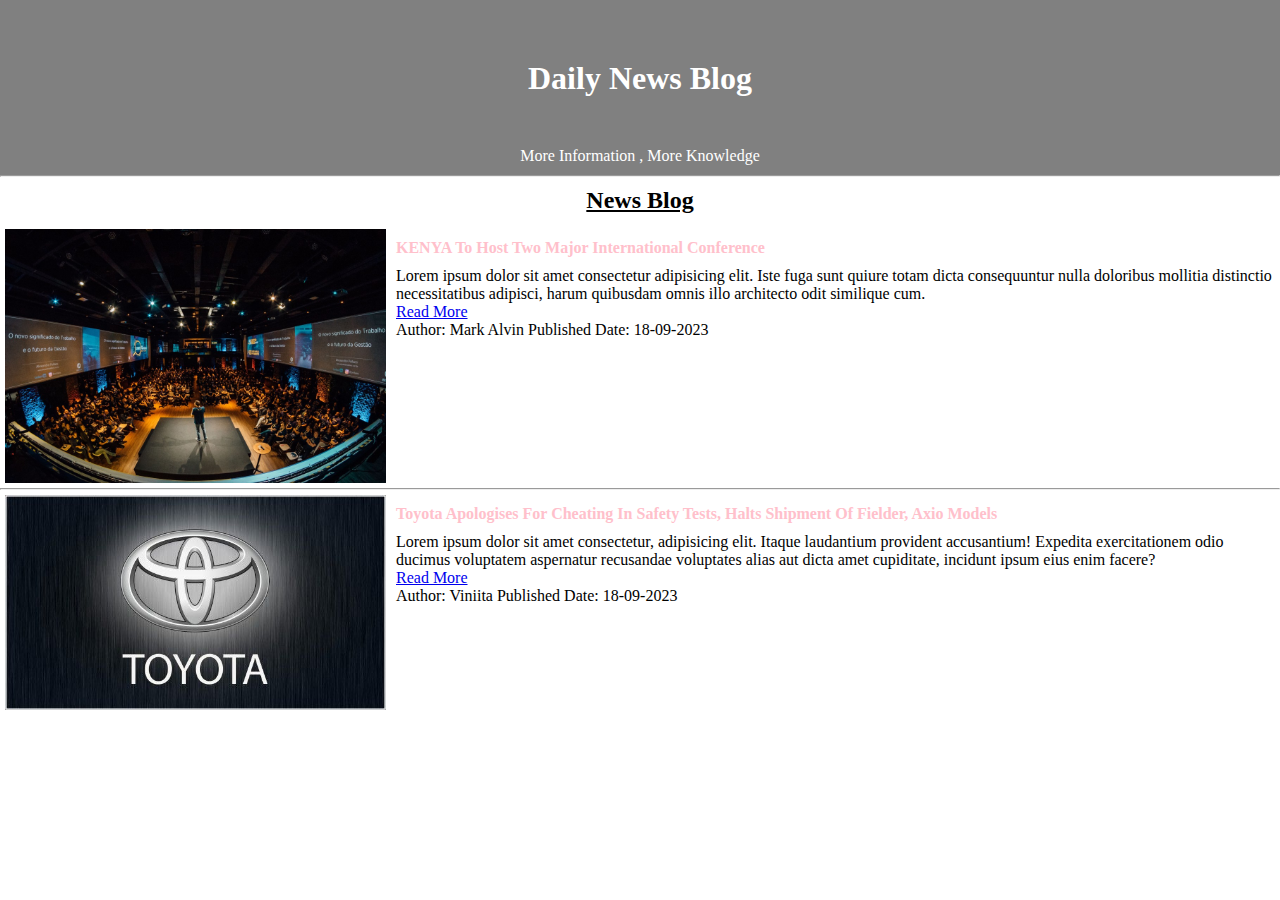
<file: phase0/Day4/index.html>
<!DOCTYPE html>
<html lang="en">
<head>
    <meta charset="UTF-8">
    <meta name="viewport" content="width=device-width, initial-scale=1.0">
    <title>Titan ||Day 4</title>
    
<!----link to external css-->
<link rel="stylesheet"href="./styles.css"/>

<!--Internal css-->
</head>
<body>
    <!-- this comment -->
     <!-- Header -->
    <section id="header">
         <h1 id="title1">Daily News Blog</h1>
         <p class="grow">More Information , More Knowledge </p>
    </section>
    <hr/>   
<!-- the blog -->
 <section>
    <h2 id="newsblogid">News Blog</h2>
    <!-- Parent Div -->
     <div>
        <!-- specific blog child div-->
        <div class="specificBlog">
             <img src="conf.jpeg" alt="Kenya Conference" width="30%">
            <div class="blogright">
                 <h4>KENYA To Host Two Major International Conference</h4>
                 <p>Lorem ipsum dolor sit amet consectetur adipisicing elit. Iste fuga sunt quiure totam dicta consequuntur nulla doloribus mollitia distinctio necessitatibus adipisci, harum quibusdam omnis illo architecto odit similique cum.</p>
                 <a href="https://www.citizen.digital/news/president-ruto-receives-credentials-from-5-new-ambassadors-high-commissioner-n343869" > Read More </a>
                 <p>Author: Mark Alvin <span>Published Date: 18-09-2023</span></p>
            </div>  
        </div>        
     </div> 
     <hr>
       
        <div class="specificBlog">
            <img src="toyota.jpg" alt="Toyota car" width="30%"/>
            <div class="blogright">
                 <h4>Toyota Apologises For Cheating In Safety Tests, Halts Shipment Of Fielder, Axio Models</h4>
                 <p>Lorem ipsum dolor sit amet consectetur, adipisicing elit. Itaque laudantium provident accusantium! Expedita exercitationem odio ducimus voluptatem aspernatur recusandae voluptates alias aut dicta amet cupiditate, incidunt ipsum eius enim facere?</p>
                 <a href="https://www.citizen.digital/business/toyota-apologizes-for-cheating-in-safety-tests-halts-shipment-of-fielder-axio-models-n343479">Read More</a>
                 <p>Author: Viniita <span>Published Date: 18-09-2023</span></p>
            </div>
</file>
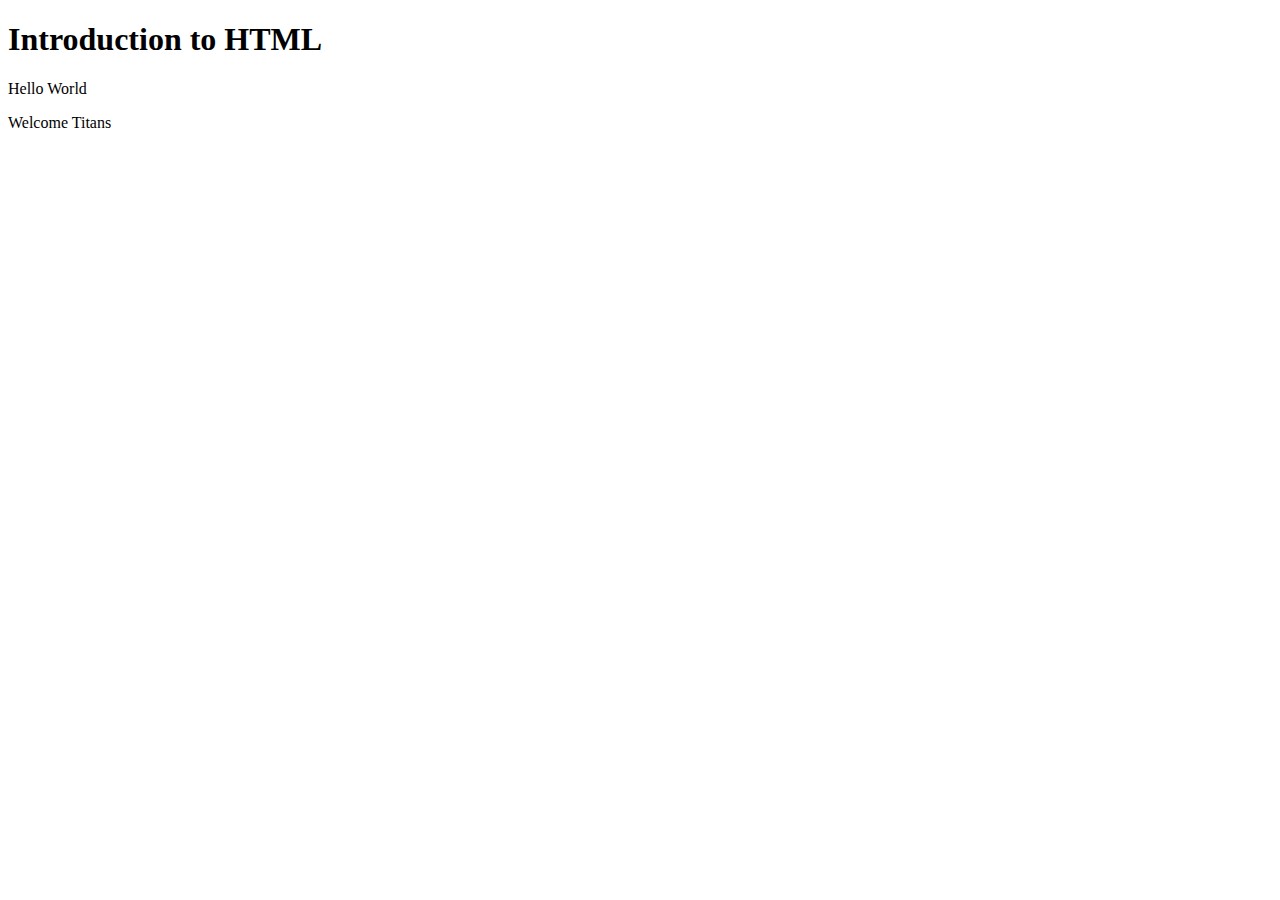
<file: phase0/introHTML/index.html>
<!DOCTYPE html>
<html>
     <head>
        <title>Intro to HTML</title>
     </head>
     
     <body>

        <h1> Introduction to HTML </h1>

        <p>Hello World</p>
        <p>Welcome Titans<p>
            
        
     </body>
</html>
</file>
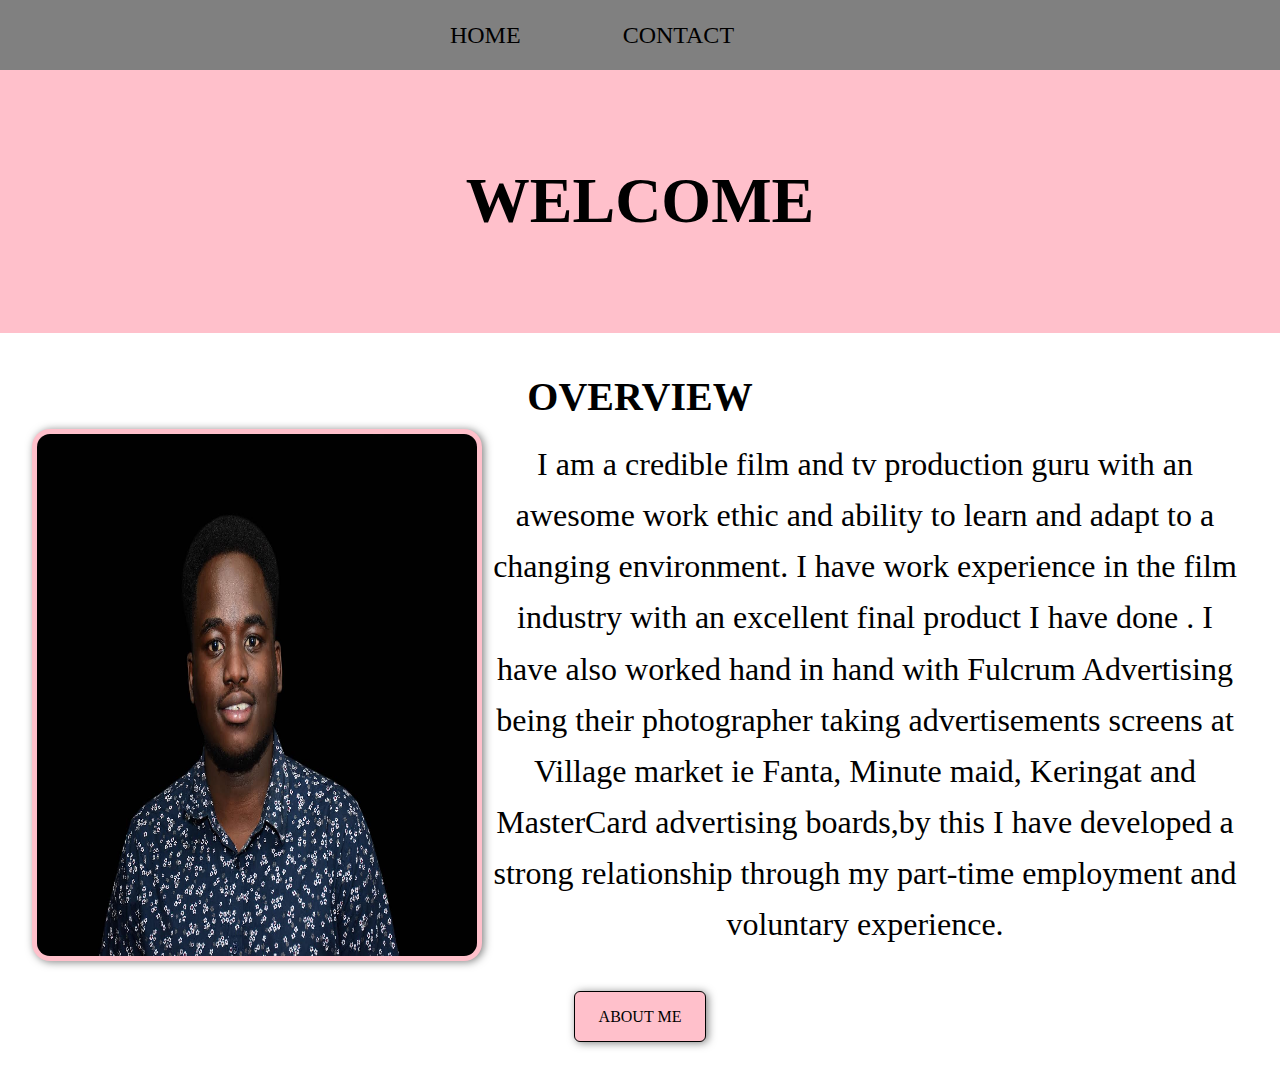
<file: phase0/Portfolio/index.html>
<!DOCTYPE html>
<html lang="en">
  <head>
    <meta charset="UTF-8" />
    <meta name="viewport" content="width=device-width, initial-scale=1.0" />
    <title>PORTFOLIO</title>
    <link rel="stylesheet" href="style.css" />
  </head>
  <body>
    <header>
      <nav>
        <ul>
          <li><a href="index.html">HOME</a></li>
          <li><a href="contact.html">CONTACT</a></li>
        </ul>
      </nav>
    </header>
    <section class="Welcome">
      <div class="welcome-content">
        <h1>WELCOME</h1>
      </div>
    </section>

    <section class="about">
      <div class="container">
        <h2>OVERVIEW</h2>
        <div class="photo">
          <img src="IMG_0660.JPG" alt="David Ochieng" width="450cm" />
          <p>
            I am a credible film and tv production guru with an awesome work
            ethic and ability to learn and adapt to a changing environment. I
            have work experience in the film industry with an excellent final
            product I have done . I have also worked hand in hand with Fulcrum
            Advertising being their photographer taking advertisements screens
            at Village market ie Fanta, Minute maid, Keringat and MasterCard
            advertising boards,by this I have developed a strong relationship
            through my part-time employment and voluntary experience.
          </p>
        </div>

        <div class="buttom">
          <a href="resume.pdf" class="btn">ABOUT ME</a>
        </div>
      </div>
    </section>
  </body>
</html>
</file>
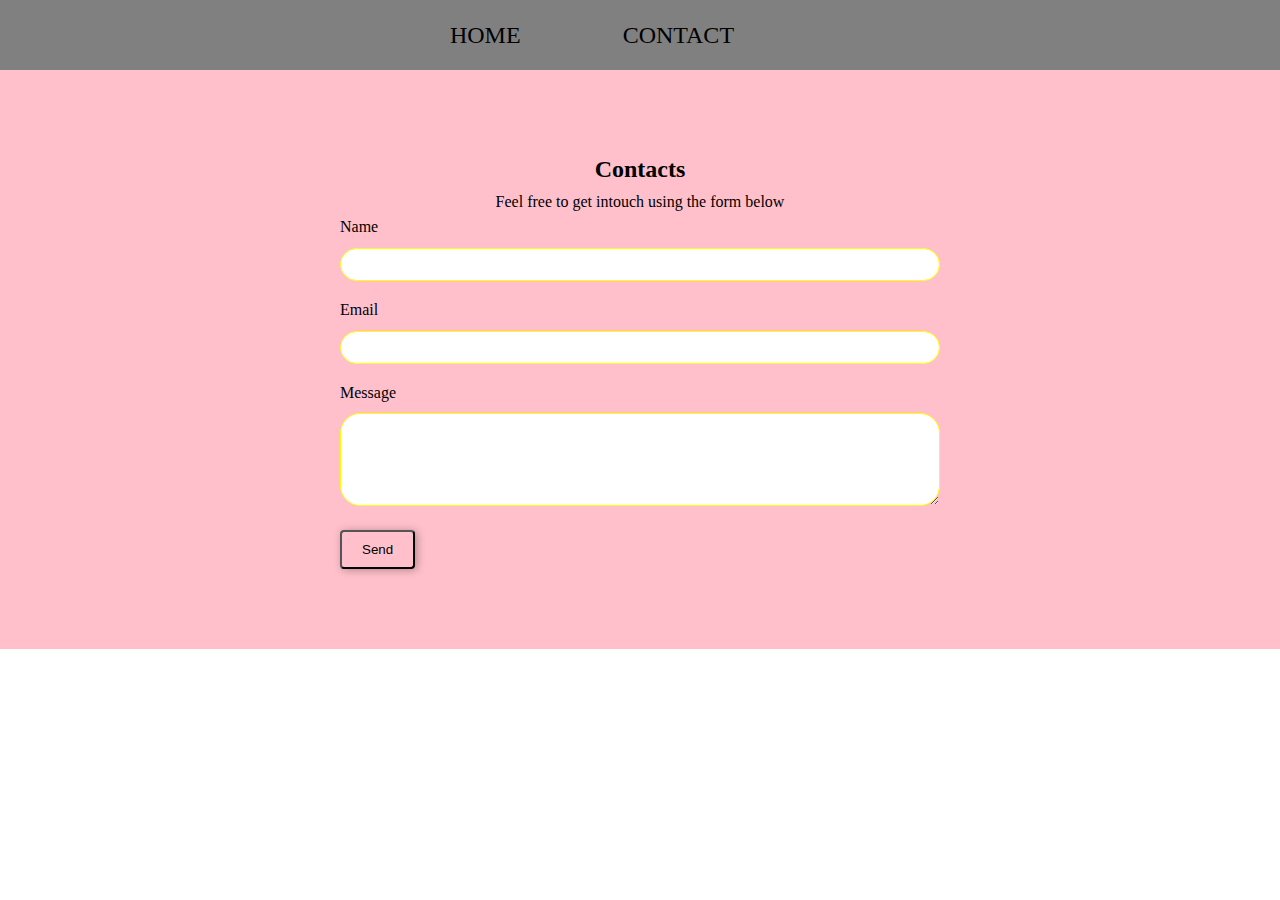
<file: phase0/Portfolio/contact.html>
<!DOCTYPE html>
<html lang="en">
  <head>
    <meta charset="UTF-8" />
    <meta name="viewport" content="width=device-width, initial-scale=1.0" />
    <title>Contact</title>
    <link rel="stylesheet" href="contact.css" />
  </head>
  <body>
    <header>
      <nav>
        <ul>
          <li><a href="index.html">HOME</a></li>
          <li><a href="contact.html" class="active">CONTACT</a></li>
        </ul>
      </nav>
    </header>
    <section class="contact">
      <div class="container">
        <h2>Contacts</h2>
        <p>Feel free to get intouch using the form below</p>
        <form action="#" method="post">
          <label for="name">Name</label>
          <input type="text" id="name" name="name" required />
          <label for="email">Email</label>
          <input type="email" id="email" name="email" required />
          <label for="message">Message</label>
          <textarea name="message" id="message" rows="5" required></textarea>
          <button type="submit" class="btn">Send</button>
        </form>
      </div>
    </section>
  </body>
</html>
</file>
<file: phase0/Day4/styles.css>
*{
           
            padding:0;
            margin:0;
        }
         *{
            /*color:blue;*/
            padding:0;
            margin:0;
        }
        
        h1{
            padding: 50px; 
        }

        #header{
            background-color: grey;
            color:white;
            text-align:center; 
            padding: 10px; 
        }

     #newsblogid {
        text-align: center;
        padding: 10px;
        text-decoration: underline;
     }   

.specificBlog {
        display:flex;
        margin: 5px;
}  

.specificBlog>.blogright>h4{
    padding:10px;
    color: pink;
}

.specificBlog>.blogright>p{
    padding-left: 10px;
}

.specificBlog>.blogright>a{
    padding-left: 10px; 
}
</file>
<file: phase0/Portfolio/style.css>
* {
  margin: 0;
  padding: 0;
  box-sizing: border-box;
}

body {
  font-family: "Times New Roman", Times, serif;
  line-height: 1.6;
}

header {
  background-color: grey;
  padding: 1em;
}

nav ul {
  text-align: center;
  font-size: 1.5em;
  list-style: none;
}

nav ul li {
  display: inline;
}

nav ul li a {
  margin-right: 6rem;
  color: black;
  text-decoration: none;
  background-color: transparent;
  transition: color 0.3s ease, background-color 0.3s ease;
}

nav ul li a:hover {
  color: white;
}

.welcome-content {
  background-color: pink;
  font-size: 2em;
  text-align: center;
  padding: 5rem;
}

about. {
  max-width: 100%;
}

.container {
  max-width: 95%;
  margin: 0 auto;
  padding: 2rem 0;
  text-align: center;
}

.photo {
  display: flex;
}

.container h2 {
  margin: 0;
  font-size: 2.5em;
}

.photo p {
  font-size: 2rem;
  margin: 10px 10px;
}

.button {
  text-align: center;
}

.btn {
  background-color: pink;
  display: inline-block;
  text-decoration: none;
  color: black;
  padding: 0.75rem 1.5rem;
  border: 1.5px solid black;
  border-radius: 6px;
  margin-top: 30px;
  box-shadow: 2px 1px 9px rgba(0, 0, 0, 0.5);
  transition: color 0.3s ease, background-color 0.3s ease;
}

.btn:hover{
  color: white;
  background-color: black;
  border: 2px solid pink;
}

.photo img {
  padding: 5px;
  background-color: pink;
  border-radius: 18px;
  box-shadow: 2px 1px 9px rgba(0, 0, 0, 0.5);
}
</file>
<file: phase0/Portfolio/contact.css>
* {
  margin: 0;
  padding: 0;
  box-sizing: border-box;
}

body {
  font-family: "Times New Roman", Times, serif;
  line-height: 1.6;
}

header {
  background-color: gray;
  padding: 1em;
}

nav ul {
  text-align: center;
  font-size: 1.5em;
  list-style: none;
}

nav ul li {
  display: inline;
}

nav ul li a {
  margin-right: 6rem;
  color: black;
  text-decoration: none;
  transition: color 0.3s ease, background-color 0.3s ease;
}

nav ul li a:hover {
  color: white;
}

.contact {
  background-color: pink;
  padding: 5rem 0;
}

.contact .container {
  max-width: 600px;
  margin: 0 auto;
  text-align: center;
}

.contact .h2 {
  margin-bottom: 1.5rem;
}

.contact form {
  text-align: left;
}

.contact form label {
  display: block;
  margin-bottom: 0.5rem;
}
.contact form input,
.contact form textarea {
  width: 100%;
  padding: 0.5rem;
  margin-bottom: 1rem;
  border: 1px solid yellow;
  border-radius: 20px;
}

.contact form textarea {
  resize: vertical;
}

.contact form .btn {
  display: inline-block;
  padding: 10px 20px;
  background-color: pink;
  color: black;
  text-decoration: none;
  border-radius: 4px;
  cursor: pointer;
  box-shadow: 2px 1px 9px rgba(0, 0, 0, 0.3);
  transition: color 0.3s ease, background-color 0.3s ease;
}

.contact form .btn:hover {
  color: white;
  border: 2px solid pink;
  background-color: black;
}
</file>
